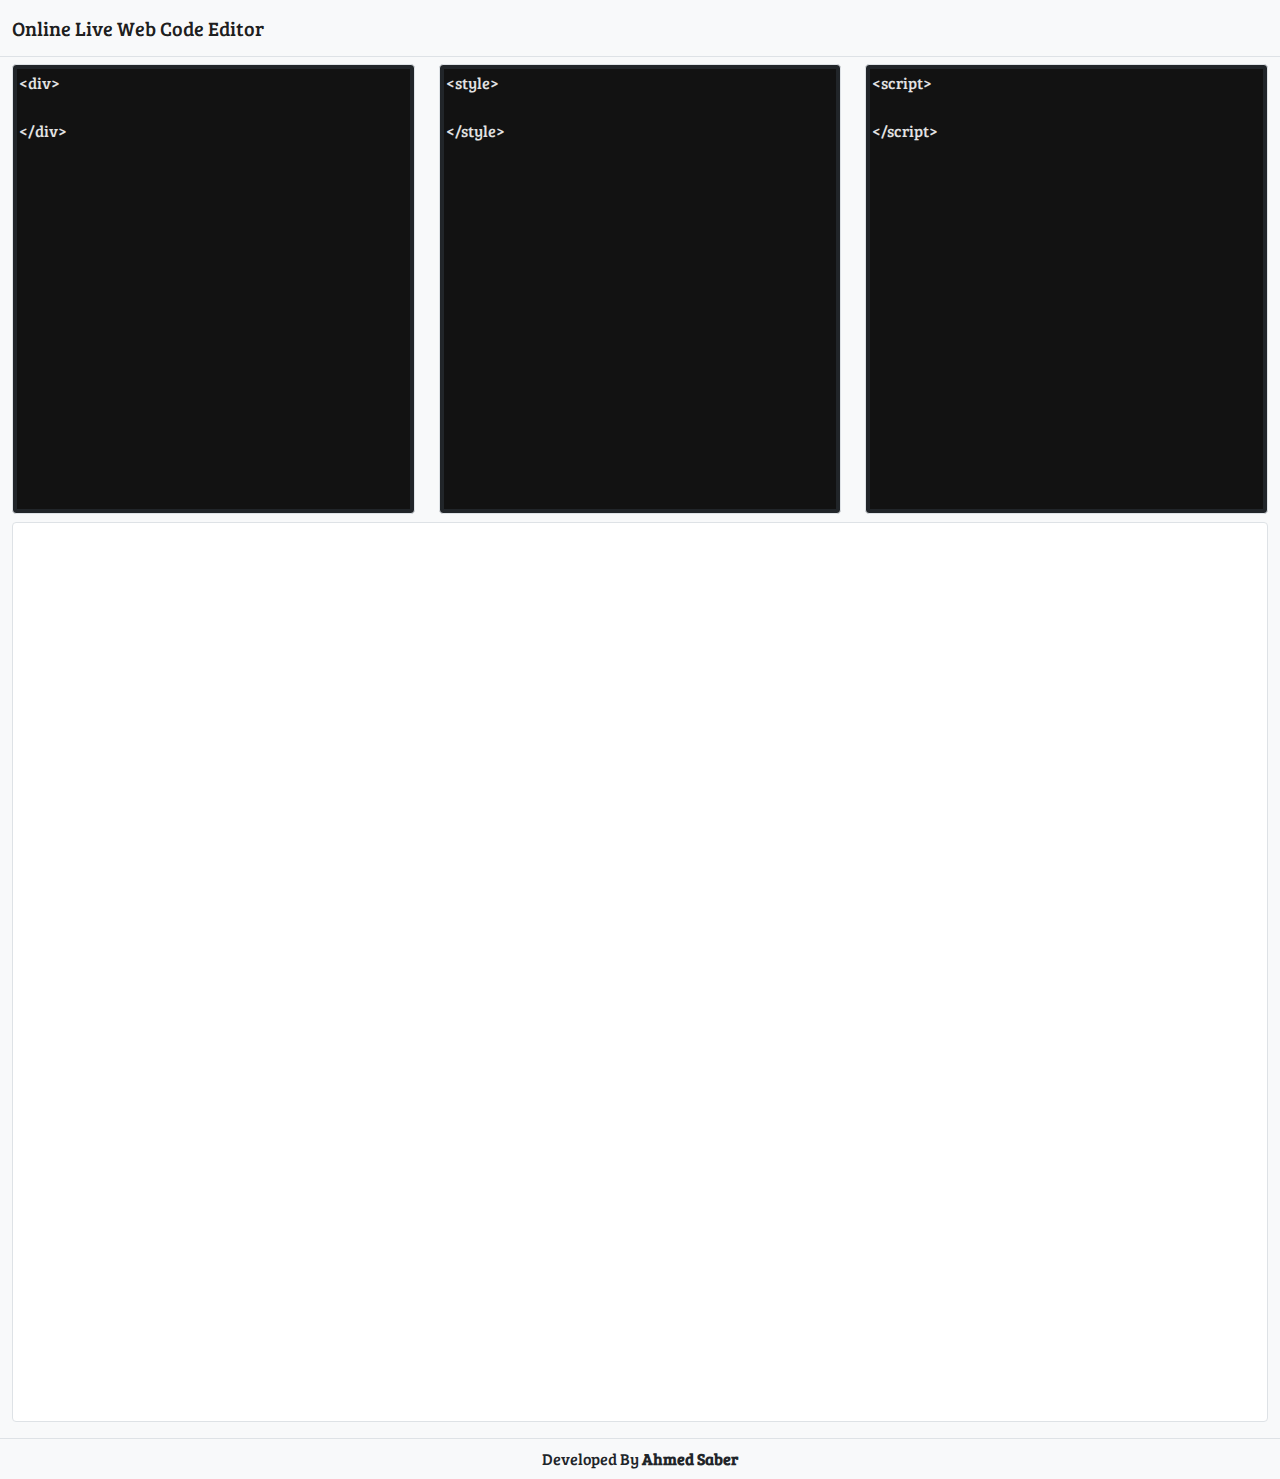
<file: live-web-code-editor-main/index.html>
<!DOCTYPE html>
<html lang="en">
<head>
    <meta charset="UTF-8">
    <meta http-equiv="X-UA-Compatible" content="IE=edge">
    <meta name="viewport" content="width=device-width, initial-scale=1.0">
    <title>Live Web Code Editor</title>
    <link href='https://fonts.googleapis.com/css?family=Bree Serif' rel='stylesheet'>
    <link rel="stylesheet" href="./bootstrap/bootstrap.min.css">
    <link rel="stylesheet" href="./css/style.css">
</head>
<body class="bg-light mt-5 pt-2" onresize="show_all()">
    <nav class="navbar navbar-expand-lg navbar-light bg-light border-bottom fixed-top">
        <div class="container-fluid">
            <a class="navbar-brand" href="#home">Online Live Web Code Editor</a>
        </div>
    </nav>

    <div class="container-fluid mt-2">
        <div class="row mb-2" id="controls">
            <div class="col-3">
                <div class="container-fluid p-0">
                    <button class="btn btn-light w-100 p-1 border rounded" onclick="show('html')">HTML</button>
                </div>
            </div>
            <div class="col-3">
                <div class="container-fluid p-0">
                    <button class="btn btn-light w-100 p-1 border rounded" onclick="show('css')">CSS</button>
                </div>
            </div>
            <div class="col-3">
                <div class="container-fluid p-0">
                    <button class="btn btn-light w-100 p-1 border rounded" onclick="show('js')">JS</button>
                </div>
            </div>
            <div class="col-3">
                <div class="container-fluid p-0">
                    <button class="btn btn-primary w-100 p-1 border rounded" onclick="show('result')">Result</button>
                </div>
            </div>
        </div>

        <div class="row">
            <div class="col-lg-4 col-md-12 col-sm-12" id="html">
                <div class="container-fluid border rounded p-1 bg-dark text-light editor">
                    <textarea id="htmlCode" placeholder="HTML Code" 
					oninput="showPreview()"></textarea>
                </div>
            </div>
            <div class="col-lg-4 col-md-12 col-sm-12" id="css">
                <div class="container-fluid border rounded p-1 bg-dark text-light editor">
                    <textarea id="cssCode" placeholder="CSS Code" 
					oninput="showPreview()"></textarea>
                </div>
            </div>
            <div class="col-lg-4 col-md-12 col-sm-12" id="js">
                <div class="container-fluid border rounded p-1 bg-dark text-light editor">
                    <textarea id="jsCode" placeholder="JavaScript Code" 
					oninput="showPreview()"></textarea>
                </div>
            </div>
            <div class="col-lg-12 col-md-12 col-sm-12 mt-2 mb-2" id="result">
                <div class="container-fluid border rounded p-1 result bg-white">
                    <iframe id="preview-window"></iframe>
                </div>
            </div>
        </div>
    </div>

    <footer>
        <div class="text-center p-2 bg-light border-top mt-2">
            Developed By
            <a class="text-reset fw-bold" href="https://ahmed0saber.github.io/bootstrap-projects/portfolio/" target="_blank">Ahmed Saber</a>
        </div>
    </footer>
</body>
<script src="./bootstrap/bootstrap.bundle.min.js"></script>
<script src="./js/app.js"></script>
</html>
</file>
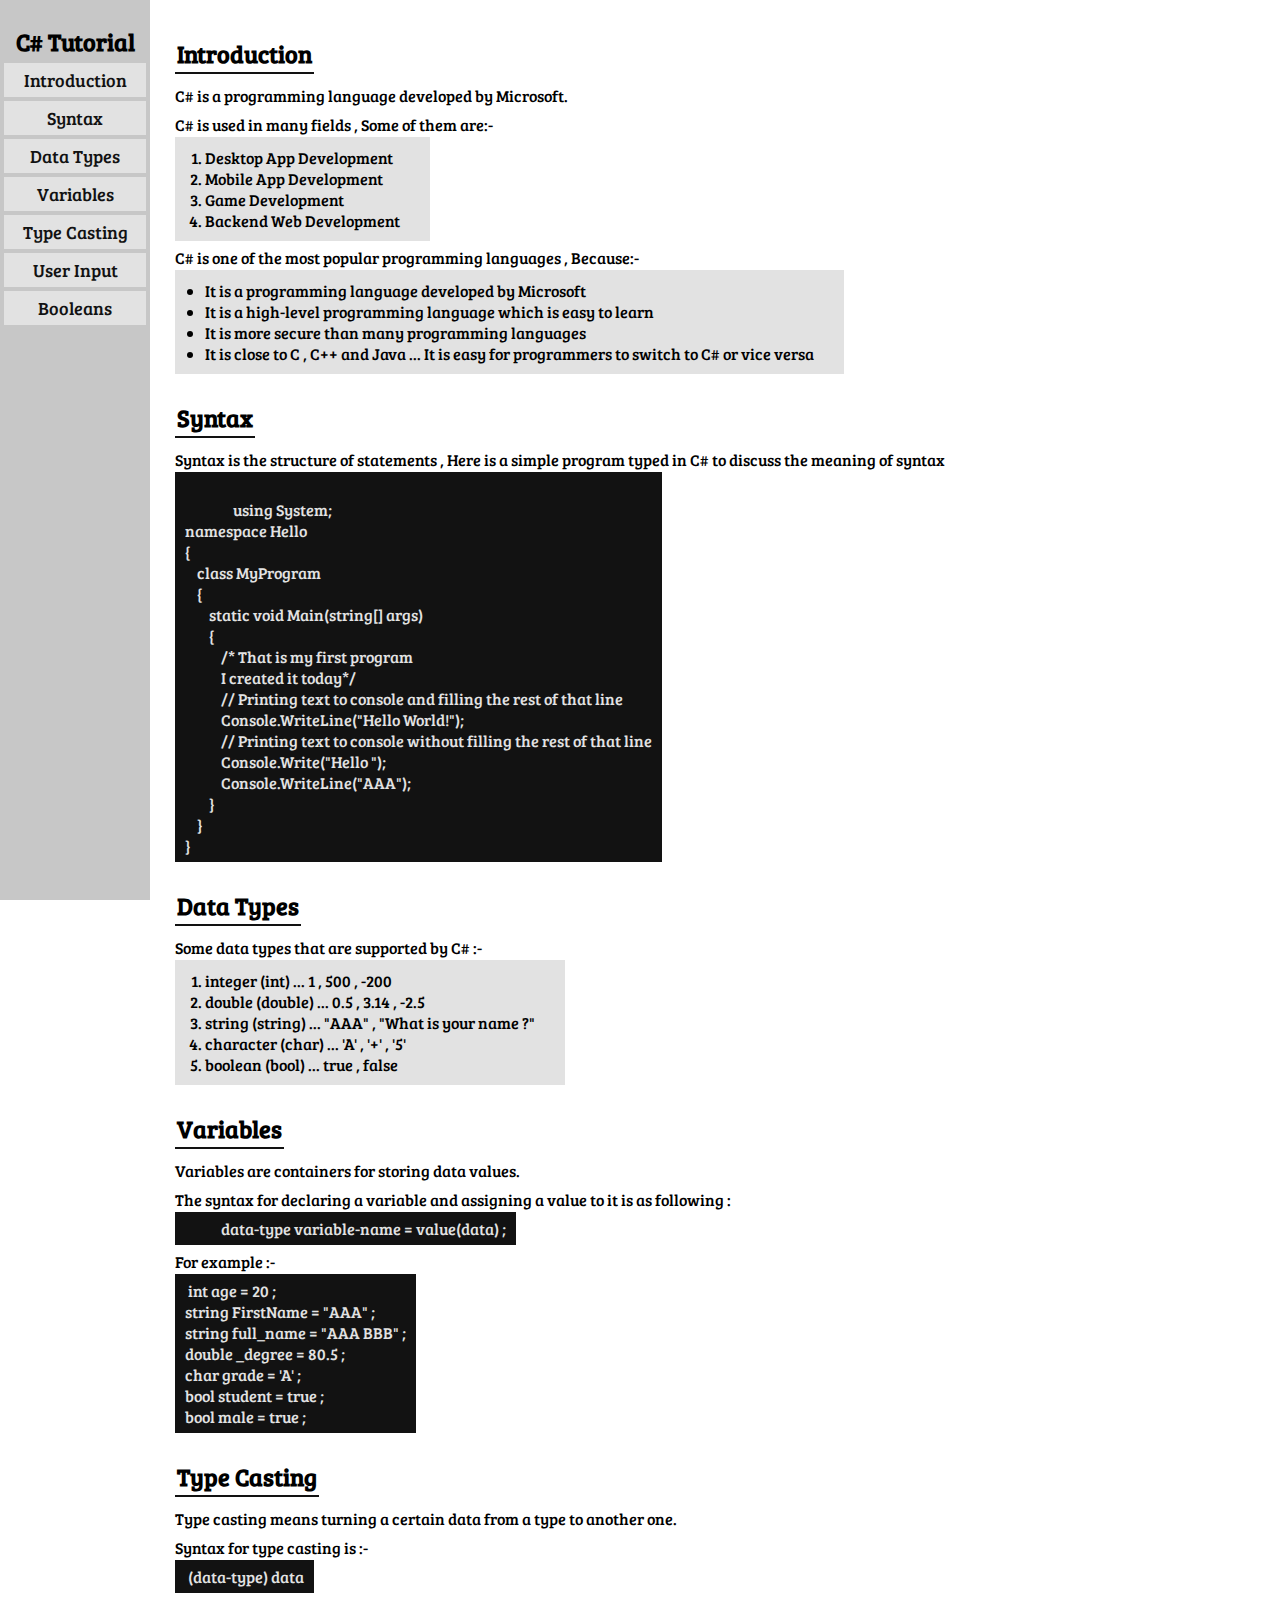
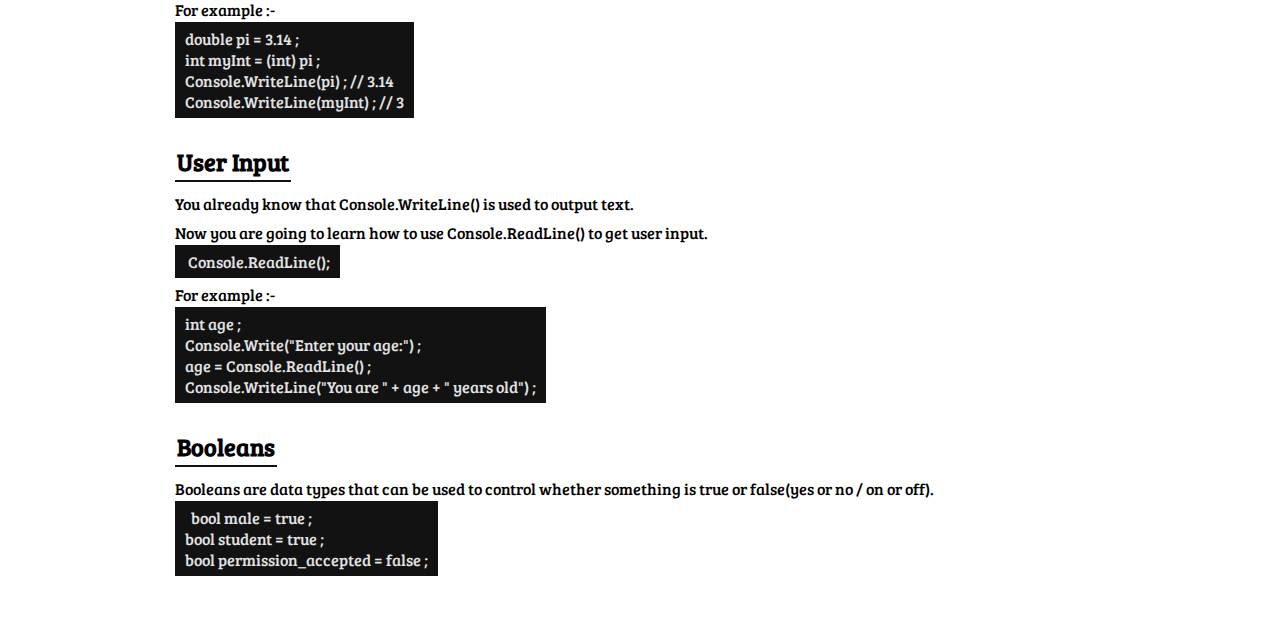
<file: technical-documentation-main/index.html>
<!DOCTYPE html>
<html lang="en">
  <head>
    <meta charset="UTF-8" />
    <meta http-equiv="X-UA-Compatible" content="IE=edge" />
    <meta name="viewport" content="width=device-width, initial-scale=1.0" />
    <title>Technical Documentation</title>
    <link rel="stylesheet" type="text/css" href="style.css" />
    <link
      href="https://fonts.googleapis.com/css?family=Bree Serif"
      rel="stylesheet"
    />
  </head>
  <body>
    <nav id="navbar">
      <header>C# Tutorial</header>
      <a class="nav-link" href="#Introduction">Introduction</a>
      <a class="nav-link" href="#Syntax">Syntax</a>
      <a class="nav-link" href="#Data_Types">Data Types</a>
      <a class="nav-link" href="#Variables">Variables</a>
      <a class="nav-link" href="#Type_Casting">Type Casting</a>
      <a class="nav-link" href="#User_Input">User Input</a>
      <a class="nav-link" href="#User_Input">Booleans</a>
    </nav>

    <main id="main-doc">
      <section class="main-section" id="Introduction">
        <header>Introduction</header>
        <p>C# is a programming language developed by Microsoft.</p>
        <p>C# is used in many fields , Some of them are:-</p>
        <ol>
          <li>Desktop App Development</li>
          <li>Mobile App Development</li>
          <li>Game Development</li>
          <li>Backend Web Development</li>
        </ol>
        <p>C# is one of the most popular programming languages , Because:-</p>
        <ul>
          <li>It is a programming language developed by Microsoft</li>
          <li>
            It is a high-level programming language which is easy to learn
          </li>
          <li>It is more secure than many programming languages</li>
          <li>
            It is close to C , C++ and Java ... It is easy for programmers to
            switch to C# or vice versa
          </li>
        </ul>
      </section>

      <section class="main-section" id="Syntax">
        <header>Syntax</header>
        <p>
          Syntax is the structure of statements , Here is a simple program typed
          in C# to discuss the meaning of syntax
        </p>
        <pre>
            <button class="copyicon__btn"><p class="copyicon__btn__p ">Copy Code</p></button>
                <code>using System;
namespace Hello
{
    class MyProgram
    {
        static void Main(string[] args)
        {
            /* That is my first program
            I created it today*/
            // Printing text to console and filling the rest of that line
            Console.WriteLine("Hello World!");
            // Printing text to console without filling the rest of that line
            Console.Write("Hello ");
            Console.WriteLine("AAA");
        }
    }
}</code></pre>
      </section>

      <section class="main-section" id="Data_Types">
        <header>Data Types</header>
        <p>Some data types that are supported by C# :-</p>
        <ol>
          <li>integer (int) ... 1 , 500 , -200</li>
          <li>double (double) ... 0.5 , 3.14 , -2.5</li>
          <li>string (string) ... "AAA" , "What is your name ?"</li>
          <li>character (char) ... 'A' , '+' , '5'</li>
          <li>boolean (bool) ... true , false</li>
        </ol>
      </section>

      <section class="main-section" id="Variables">
        <header>Variables</header>
        <p>Variables are containers for storing data values.</p>
        <p>
          The syntax for declaring a variable and assigning a value to it is as
          following :
        </p>
        <pre>
            <code>data-type variable-name = value(data) ;</code></pre>
        <p>For example :-</p>
        <pre> <button class="copyicon__btn"><p class="copyicon__btn__p ">Copy Code</p></button><code>int age = 20 ;
string FirstName = "AAA" ;
string full_name = "AAA BBB" ;
double _degree = 80.5 ;
char grade = 'A' ;
bool student = true ;
bool male = true ;</code></pre>
      </section>

      <section class="main-section" id="Type_Casting">
        <header>Type Casting</header>
        <p>
          Type casting means turning a certain data from a type to another one.
        </p>
        <p>Syntax for type casting is :-</p>
        <pre> <code>(data-type) data</code></pre>
        <p>For example :-</p>
        <pre><button class="copyicon__btn"><p class="copyicon__btn__p ">Copy Code</p></button><code>double pi = 3.14 ;
int myInt = (int) pi ;
Console.WriteLine(pi) ; // 3.14
Console.WriteLine(myInt) ; // 3</code></pre>
      </section>

      <section class="main-section" id="User_Input">
        <header>User Input</header>
        <p>You already know that Console.WriteLine() is used to output text.</p>
        <p>
          Now you are going to learn how to use Console.ReadLine() to get user
          input.
        </p>
        <pre> <code>Console.ReadLine();</code></pre>
        <p>For example :-</p>
        <pre><button class="copyicon__btn"><p class="copyicon__btn__p ">Copy Code</p></button><code>int age ;
Console.Write("Enter your age:") ;
age = Console.ReadLine() ;
Console.WriteLine("You are " + age + " years old") ;</code></pre>
      </section>

      <section class="main-section" id="Booleans">
        <header>Booleans</header>
        <p>
          Booleans are data types that can be used to control whether something
          is true or false(yes or no / on or off).
        </p>
        <pre>  <button class="copyicon__btn"><p class="copyicon__btn__p ">Copy Code</p></button><code>bool male = true ;
bool student = true ;
bool permission_accepted = false ;</code></pre>
      </section>
    </main>
    <script src="script.js"></script>
  </body>
</html>
</file>
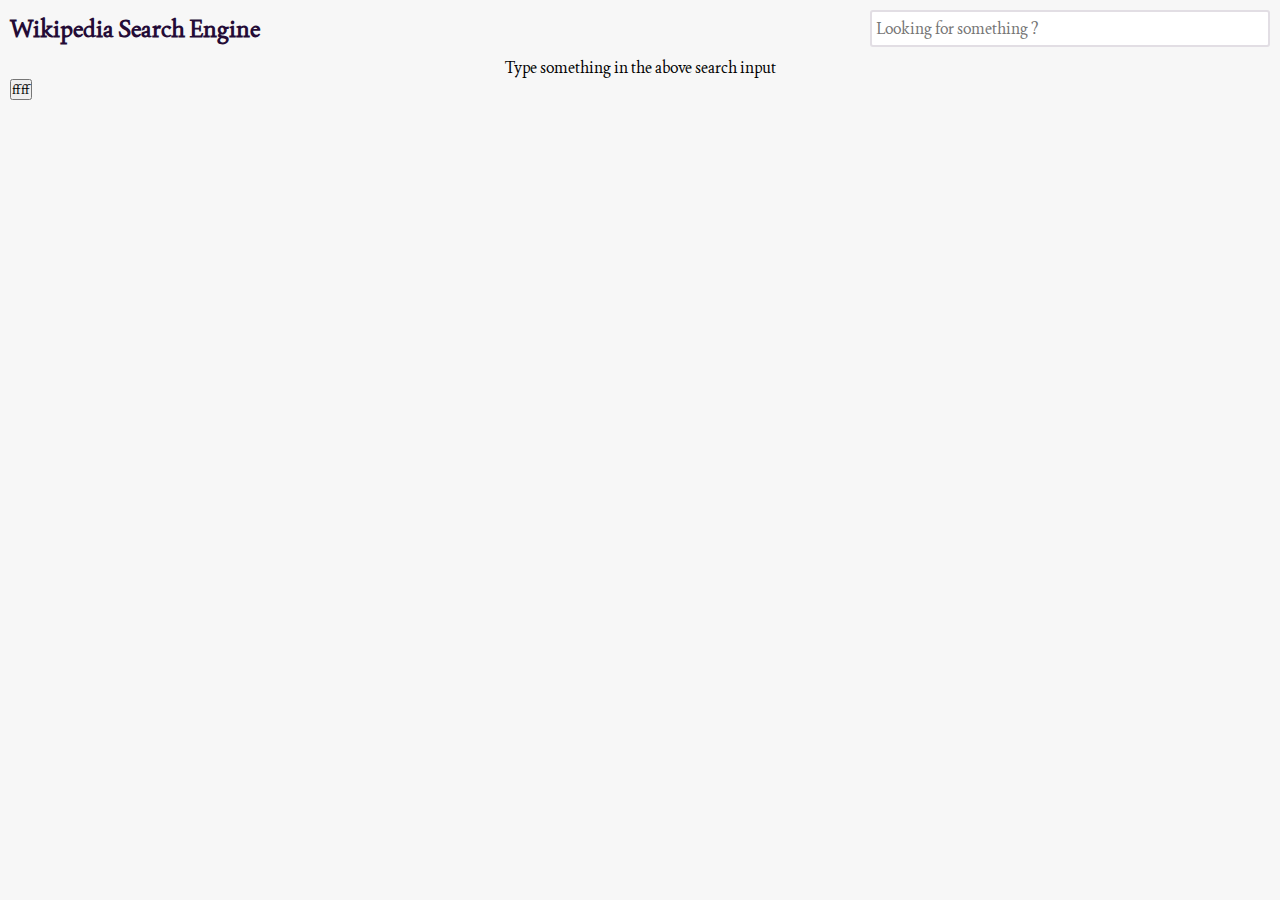
<file: wikipedia-search-engine-main/index.html>
<!DOCTYPE html>
<html lang="en">
<head>
    <meta charset="UTF-8">
    <meta http-equiv="X-UA-Compatible" content="IE=edge">
    <meta name="viewport" content="width=device-width, initial-scale=1.0">
    <title>Wikipedia Search Engine</title>
    <link rel="preconnect" href="https://fonts.googleapis.com">
    <link rel="preconnect" href="https://fonts.gstatic.com" crossorigin>
    <link href="https://fonts.googleapis.com/css2?family=Joan&display=swap" rel="stylesheet">
    <link rel="stylesheet" href="./style.css">
</head>
<body>
    <nav>
        <h2>Wikipedia Search Engine</h2>
        <div class="search">
            <input type="text" onkeyup='validateInput(this)' placeholder="Looking for something ?"/>
        </div>
    </nav>
    <div class="container">
        <p>Type something in the above search input</p>
    </div>
    <button>ffff</button>
</body>
<script src="./script.js"></script>
</html>
</file>
<file: live-web-code-editor-main/css/style.css>
*{
    font-family: "Bree Serif", sans-serif;
}
a{
    text-decoration: none;
}
body{
    padding: 0;
    margin: 0;
}
.editor{
    height: 50vh;
}
.result{
    height: 100vh;
}
textarea, iframe{
    height: 100%;
    width: 100%;
    background: transparent;
}
textarea{
    color: #e2e2e2;
    background-color: #121212;
    outline: none;
    border: none;
    resize: none;
}
::-webkit-scrollbar {width: 10px;}
::-webkit-scrollbar-track {background: transparent;border: none;}
::-webkit-scrollbar-track:hover {background: transparent;}
::-webkit-scrollbar-thumb {background: #b1b1b1;}
::-webkit-scrollbar-thumb:hover {background: #c3c3c3;}

@media screen and (min-width: 992px) {
    #controls{
        display: none;
    }
    #html, #css, #js, #result{
        display: block;
    }
}
@media screen and (max-width: 991px) {
    .editor{
        height: 100vh;
    }
    #css, #js, #result{
        display: none;
    }
}
</file>
<file: technical-documentation-main/style.css>
::-webkit-scrollbar {
  width: 10px;
}
::-webkit-scrollbar-track {
  background: #f1f1ff;
}
::-webkit-scrollbar-track:hover {
  background: #d1d1dd;
}
::-webkit-scrollbar-thumb {
  background: #666;
}
::-webkit-scrollbar-thumb:hover {
  background: #444;
}
* {
  padding: 0;
  margin: 0;
  font-family: Bree Serif, sans-serif;
}
#navbar {
  position: fixed;
  top: 0px;
  left: 0px;
  z-index: 2;
  width: 150px;
  height: 100%;
  background-color: #c7c7c7;
}
header {
  margin: 25px 0px 5px 0px;
  font-size: 24px;
  font-weight: bold;
}
header:not(#navbar header) {
  border-bottom: 2px solid #121212;
  width: fit-content;
  padding: 2px;
}
#navbar header {
  text-align: center;
}
#navbar a {
  display: block;
  width: calc(100% - 8px);
  text-decoration: none;
  text-align: center;
  padding: 5px 0px;
  margin: 4px;
  background-color: #e2e2e2;
  color: #121212;
  font-size: 18px;
  transition-duration: 0.3s;
}
#navbar a:hover {
  background-color: #121212;
  color: #e2e2e2;
}
#main-doc {
  position: relative;
  left: 175px;
  width: calc(100% - 175px);
  padding: 10px 0px 50px 0px;
}
p {
  font-size: 16px;
  padding: 6px 0px 2px 0px;
}
ul,
ol {
  padding: 10px 30px;
  background-color: #e2e2e2;
  width: fit-content;
}
pre {
  padding: 6px 10px;
  width: fit-content;
  background-color: #121212;
  color: #e2e2e2;
  position: relative;
}

@media screen and (max-width: 800px) {
  #navbar {
    position: relative;
    top: 0px;
    left: 0px;
    width: 100%;
    height: auto;
    padding-bottom: 2px;
  }
  #navbar header {
    margin: 0px;
    padding: 20px 0px 10px 0px;
  }
  #main-doc {
    position: relative;
    left: 15px;
    padding: 10px 0px 50px 0px;
    width: calc(100% - 50px);
  }
  pre {
    max-width: 100%;
    overflow-x: auto;
  }
}

.copyicon__btn {
  position: absolute;
  right: 3%;
  top: 2%;
  width: fit-content;
  background-color: white;
  border-radius: 20px;
  opacity: 0;
  transition: opacity 0.3s;
  cursor: pointer;
}
.copyicon__btn__p {
  padding: 3px 7px;
  color: black;
}

pre:hover .copyicon__btn {
  opacity: 1;
}
</file>
<file: wikipedia-search-engine-main/style.css>
*{
    margin: 0;
    padding: 0;
    box-sizing: border-box;
    outline: none;
    position: relative;
    font-family: "Joan", sans-serif;
}
body{
    background-color: #f7f7f7;
    padding: 10px;
}
nav{
    display: flex;
    flex-direction: row;
    justify-content: space-between;
    align-items: center;
    flex-wrap: wrap;
    gap: 10px;
}
nav h2{
    color: #240B36;
}
.search{
    width: 100%;
    max-width: 400px;
}
.search input{
    width: 100%;
    padding: 6px 4px;
    font-size: 16px;
    border: 2px solid #240B3622;
    border-radius: 3px;
    -webkit-border-radius: 3px;
    -moz-border-radius: 3px;
    -ms-border-radius: 3px;
    -o-border-radius: 3px;
}
.container{
    display: flex;
    flex-direction: row;
    justify-content: center;
    align-items: stretch;
    flex-wrap: wrap;
    gap: 10px;
    margin: 10px 0 0 0;
}
.results{
    flex: 1;
    min-width: 260px;
    box-shadow: 0px 0px 2px 2px #240B3622;
    padding: 10px;
    display: flex;
    flex-direction: column;
    justify-content: space-between;
    border-radius: 3px;
    -webkit-border-radius: 3px;
    -moz-border-radius: 3px;
    -ms-border-radius: 3px;
    -o-border-radius: 3px;
}
.results h3{
    color: #240B36;
}
.results p{
    margin: 6px 0;
    line-height: 24px;
    color: #4F6D7A;
}
.results a{
    background-color: #4F6D7A;
    width: fit-content;
    padding: 4px 12px;
    color: #f7f7f7;
    text-decoration: none;
}
</file>
